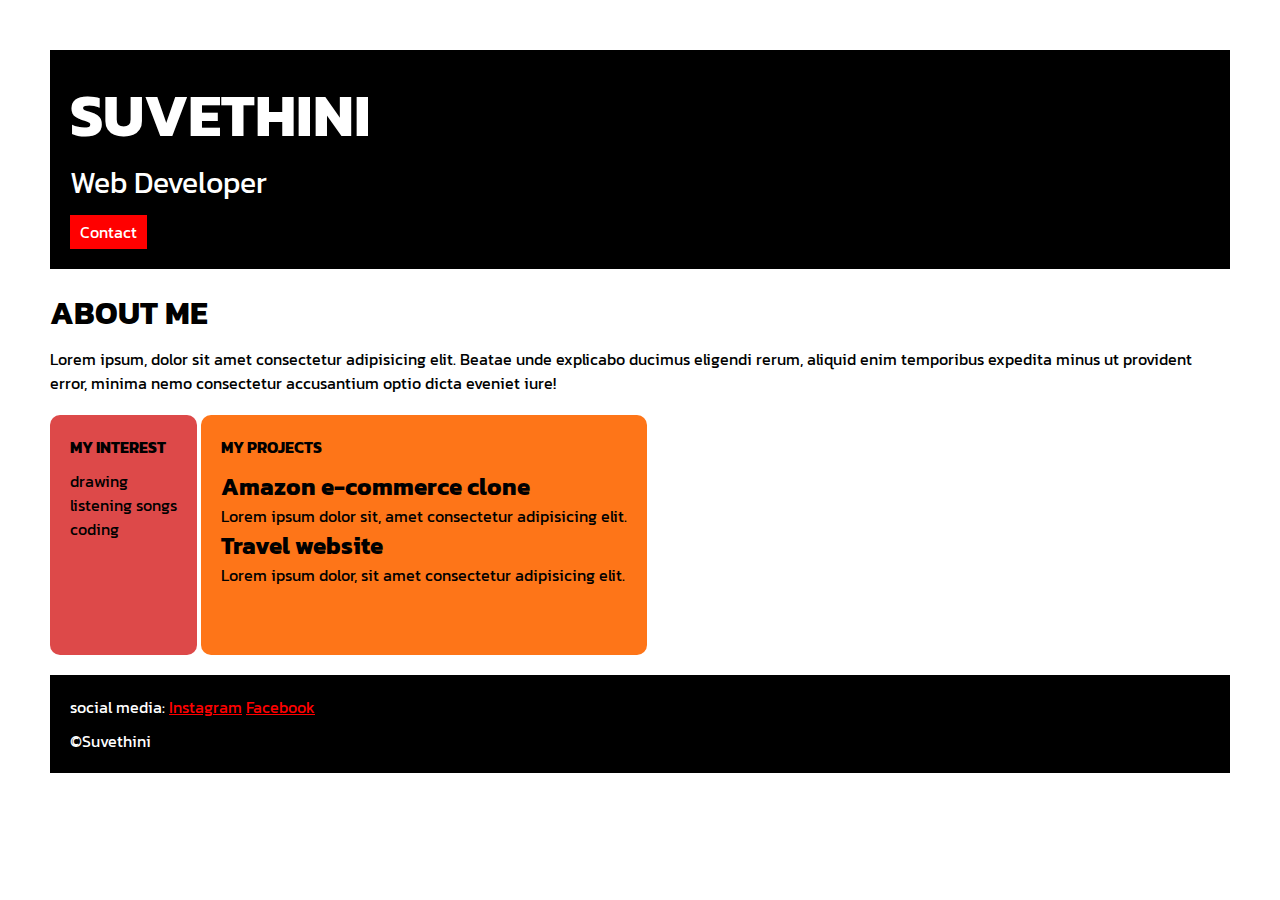
<file: index.html>
<head>
    <title>Portfolio</title>
    <link rel="stylesheet" href="style.css">
    <link rel="preconnect" href="https://fonts.googleapis.com">
    <link rel="preconnect" href="https://fonts.gstatic.com" crossorigin>
    <link
        href="https://fonts.googleapis.com/css2?family=Kanit:ital,wght@0,100;0,200;0,300;0,400;0,500;0,600;0,700;0,800;0,900;1,100;1,200;1,300;1,400;1,500;1,600;1,700;1,800;1,900&display=swap"
        rel="stylesheet">
</head>


<body>
    <div class="container">
        <div class="section-one">
            <h1 class="section-one__name">SUVETHINI</h1>
            <p class="section-one__role">Web Developer</p>
            <a class="section-one__contact" href="contactform.html" >Contact</a>
        </div>
        <div class="section-two">
            <h1 class="section-two__title">ABOUT ME</h1>
            <p class="section-two__description">Lorem ipsum, dolor sit amet consectetur adipisicing elit. Beatae unde
                explicabo ducimus eligendi rerum, aliquid
                enim temporibus expedita minus ut provident error, minima nemo consectetur accusantium optio dicta
                eveniet iure!
            </p>
        </div>

        <div class="section-three">
            <h4 class="section-three__title">MY INTEREST</h4>
            <ul class="section-three__description">
                <li>drawing</li>
                <li>listening songs</li>
                <li>coding</li>
            </ul>
        </div>


        <div class="section-four">
            <h4 class="section-four__title">MY PROJECTS</h4>
            <ul class="section-four__description">
                <li>
                    <h2>Amazon e-commerce clone</h2>
                </li>
            </ul>

            <p>Lorem ipsum dolor sit, amet consectetur adipisicing elit.</p>

            <ul>
                <li>
                    <h2>Travel website</h2>
                </li>
            </ul>
            <p>Lorem ipsum dolor, sit amet consectetur adipisicing elit. </p>

        </div>

        <div class="section-five">
            <p class="section-five__title">
                social media: <a href="https://www.instagram.com/ " target="_blank">Instagram</a>
                <a href="https://www.facebook.com/ " target="_blank"> Facebook</a>

            </p>

            <p class="section-five__description">&copy;Suvethini</p>
        </div>
    </div>

</body>
</file>
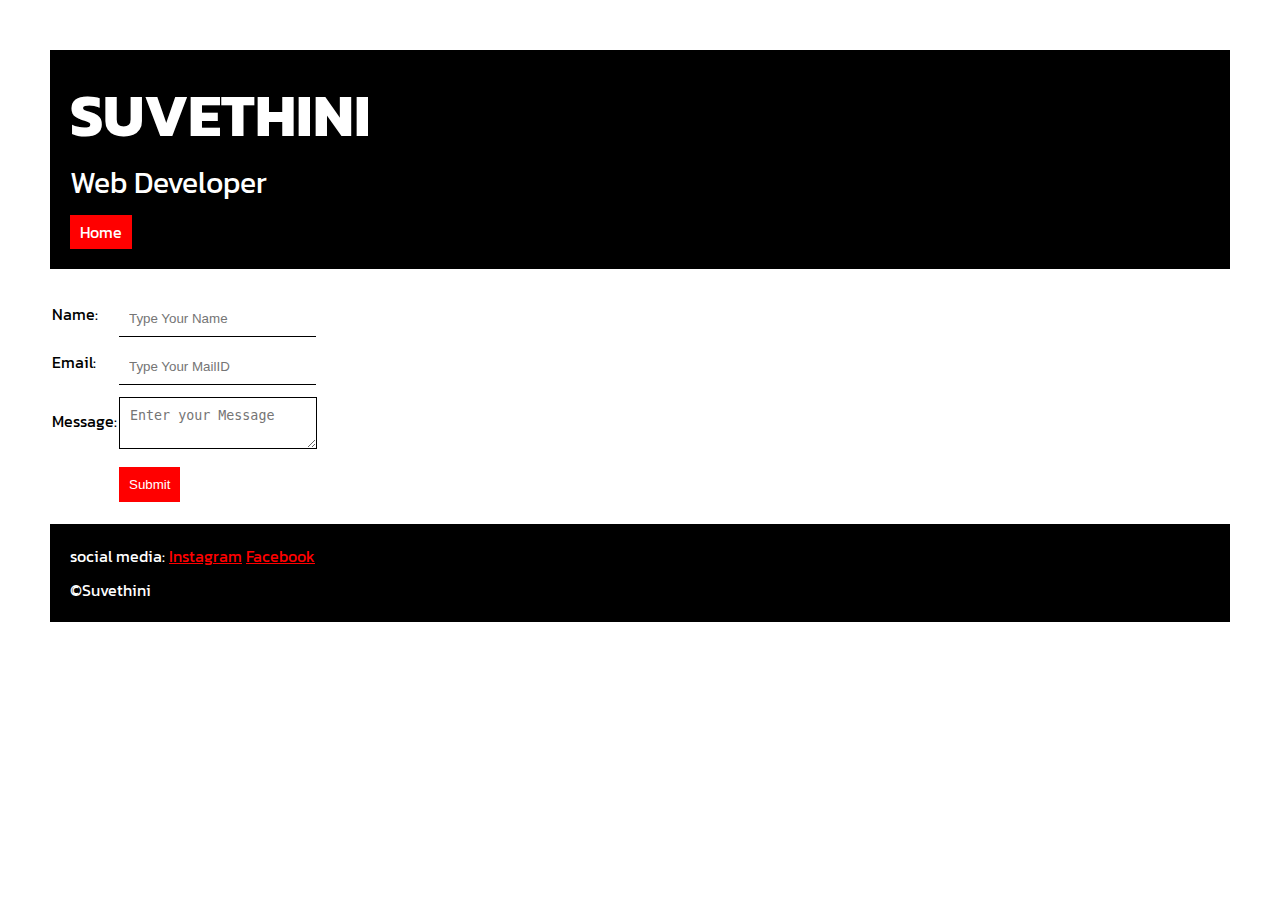
<file: contactform.html>
<!DOCTYPE html>
<html lang="en">
<head>
    <meta charset="UTF-8">
    <meta name="viewport" content="width=device-width, initial-scale=1.0">
    <title>Contact Form</title>
    <link rel="stylesheet" href="style.css">
    <link rel="preconnect" href="https://fonts.googleapis.com">
    <link rel="preconnect" href="https://fonts.gstatic.com" crossorigin>
    <link
        href="https://fonts.googleapis.com/css2?family=Kanit:ital,wght@0,100;0,200;0,300;0,400;0,500;0,600;0,700;0,800;0,900;1,100;1,200;1,300;1,400;1,500;1,600;1,700;1,800;1,900&display=swap"
        rel="stylesheet">
</head>


<body>
    <div class="container">
    <div class="section-one">
        <h1 class="section-one__name">SUVETHINI</h1>
        <p class="section-one__role">Web Developer</p>
        <a class="section-one__contact" href="index.html">Home</a>
    </div>

    <div class="contact-form">

<form>
<table>
    <tr>
        <td> Name: </td>
        <td> <input type="text" placeholder="Type Your Name" class="contact-form__input"> </td>
    </tr>

    <tr>
        <td>Email: </td>
        <td> <input type="email" placeholder="Type Your MailID" class="contact-form__input"> </td>
    </tr>

    <tr>
        <td>Message: </td>
        <td> <textarea placeholder="Enter your Message" class="contact-form__textarea"></textarea>
     
    </td>
    </tr>

    <tr>
        <td></td>
        <td><input type="submit"class="contact-form__submit"></td>
    </tr>
</table>
</div>
<div class="section-five">
    <p class="section-five__title">
        social media: <a href="https://www.instagram.com/ " target="_blank">Instagram</a>
        <a href="https://www.facebook.com/ " target="_blank"> Facebook</a>

    </p>

    <p class="section-five__description">&copy;Suvethini</p>
</div>
</form>
</div>
</body>
</html>
</file>
<file: style.css>
*{
    padding: 0;
    margin: 0;
}

body{
    font-family: "Kanit", sans-serif;
}

.container{
    padding: 50px;
}

.section-one{
    background-color: black;
    color: white;
    padding: 20px;
}

.section-one__contact{
    background-color: red;
    color: white;
    text-decoration: none;
    padding-left: 10px;
    padding-right: 10px;
    padding-top: 5px;
    padding-bottom: 5px;
    display: inline-block;
    margin-top: 10px;
}

.section-one__name{
    font-size: 60px;
}

.section-one__role{
    font-size: 30px;
}

.section-two,.section-three,.section-four,.section-five{
    margin-top:20px;
}

.section-two__description,.section-three__description,.section-four__description,.section-five__description{
    margin-top:10px;
}

.section-five{
    background-color: black;
    color: white;
    padding: 20px;
}

.section-five__title a{
    color: red;
    
}

.section-three li,.section-four li{
    list-style: none;
}

.section-three{
    background-color:#dd4949;
    color: black;
    padding: 20px;
    display: inline-block;
    height: 200px;
    border-radius: 10px;
    vertical-align: top;
}

.section-four{
    background-color: #FE7518;
    color: black;
    display: inline-block;
    padding: 20px;
    height:200px;
    border-radius: 10px;
    vertical-align: top;
}

.contact-form{
    margin-top:20px;
}

.contact-form__input,.contact-form__textarea,.contact-form__submit{
    margin-top: 10px;
}

.contact-form__input{
    padding: 10px;
    border: none;
    border-bottom: black solid 1px;
}

.contact-form__textarea{
    padding: 10px;
    border: none;
    border: black solid 1px;
}

.contact-form__submit{
    padding: 10px;
    background-color: red;
    color: white;
    border: none;
    
}
</file>
